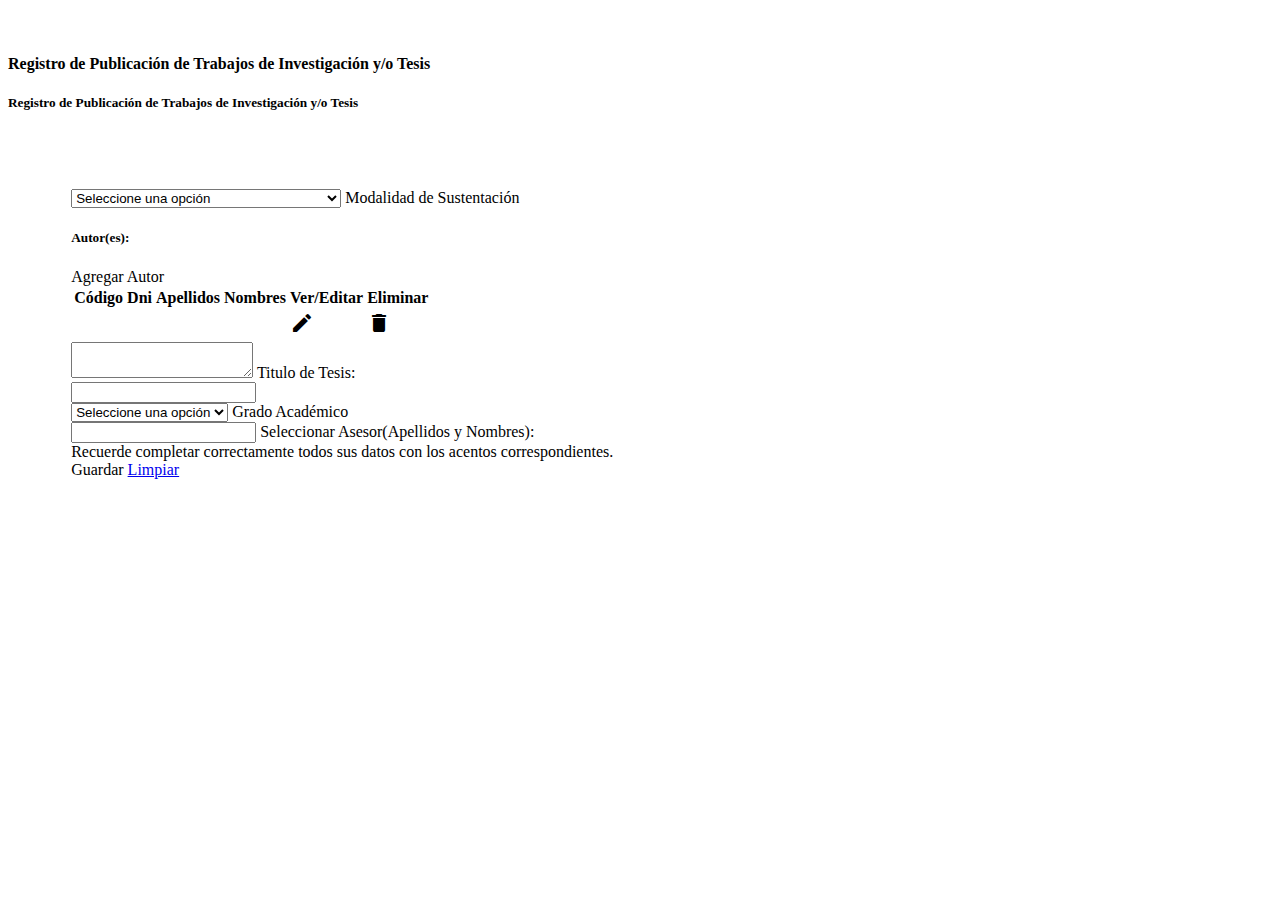
<file: src/main/resources/templates/index.html>
<!DOCTYPE html>
<html xmlns:th="http://www.thymeleaf.org">
<meta charset="UTF-8" />
<head th:replace="layout/layout :: head"></head>
<link href="http://fonts.googleapis.com/icon?family=Material+Icons" rel="stylesheet">

<body>

	<!-- <head th:replace="layout/layout :: header"></head>-->
	<div class="row container" style="padding-top: 2%;">
		<div class="nav-wrapper2 card-panel  light-blue lighten-1">
			<h4 class="center-align white-text text-darken-2 hide-on-small-only">Registro de
				Publicación de Trabajos de Investigación y/o Tesis</h4>
			<h5 class="center-align white-text text-darken-2 hide-on-med-and-up">Registro de
				Publicación de Trabajos de Investigación y/o Tesis</h5>
		</div>
	</div>
	
	<div id="divAutorizacionTesis" class="col s12 m12 l12"
		style="padding-left: 5%; padding-right: 5%; padding-top: 3%;padding-bottom: 3%;">
		<form th:action="@{/autorizaciontesis/crear}" th:object="${autorizacion}" method="post">
		
		<div class="card horizontal">
			<div class="card-stacked">
				<div class="card-content">
					<div class="row">											
							<br>
							<div class="row">
								<div class="input-field col s12 m12 l4">
									 <select id="TipoInvest" th:field="*{modalidad.cModCod}">
										<option value="0" disabled selected>Seleccione una opción</option>
										<option value="5">AUTOMÁTICO</option>
										<option value="2">EXÁMEN PROFESIONAL</option>
										<option value="8">EXPERIENCIA PROFESIONAL</option>
										<option value="3">INFORME DE TRABAJO PROFESIONAL</option>
										<option value="7">MONOGRAFÍA</option>
										<option value="4">OTRAS</option>
										<option value="6">PROCESO DE ACTUALIZACIÓN</option>
										<option value="1">SUSTENTACIÓN DE TESIS</option>
										<option value="11">TRABAJO ACADÉMICO</option>
									</select> <label>Modalidad de Sustentación</label> 									
									
								</div>
							</div>
										
							<div class="row ">
								<div class="col s12 m6">
									<h5>Autor(es):</h5>
								</div>
								<div class="col s12 m6 right-align">
									<a id="btnAgregarAutor" class="waves-effect waves-light btn "><span>Agregar Autor</span></a>
								
								</div>									
							</div>

							<div class="row">
								<div class="col s10 m12 l12">
									<table id="tablaAutores" class="striped bordered responsive-table">
										<thead>
											<tr>
												<th data-field="codigo">Código</th>
												<th data-field="dni">Dni</th>
												<th data-field="apellidos">Apellidos</th>
												<th data-field="nombres">Nombres</th>												
												<th data-field="editar">Ver/Editar</th>
												<th data-field="eliminar">Eliminar</th>
											</tr>
										</thead>
										<tbody>
											<tr th:each="autor:${autorizacion.autores}">
												<td th:text="${autor.CodAlumno}"></td>
												<td th:text="${autor.Dni}"></td>
												<td th:text="${autor.Apellidos}"></td>
												<td th:text="${autor.Nombres}"></td>
												<td style="display:none;" th:text="${autor.facultad.idFacultad}"></td>
							         			<td style="display:none;" th:text="${autor.programa.idPrograma}"></td>
							            		<td style="display:none;" th:text="${autor.Telefono}"></td>
							            		<td style="display:none;" th:text="${autor.Celular}"></td>
							            		<td style="display:none;" th:text="${autor.Correo}"></td>
							            		<td style="display:none;" th:text="${autor.IdDepartamento}"></td>
							            		<td style="display:none;" th:text="${autor.IdProvincia}"></td>
							            		<td style="display:none;" th:text="${autor.IdDistrito}"></td>
							            		<td style="display:none;" th:text="${autor.Domicilio}"></td>
							            		<td style="display:none;" th:text="${autor.grado.IdPrograma}"></td>
							            		<td><a class="editar btn-floating btn-large waves-effect waves-light yellow"  ><i class="material-icons">edit</i></a></td>
            									<td><a class="borrar btn-floating btn-large waves-effect waves-light red"><i class="material-icons">delete</i></a></td>											
											</tr>
										</tbody>
									</table>
								</div>
							</div>
							<div class="row">
								<div class="input-field col s12">
									<!-- <textarea id="tituloTesis" name="tituloTesis" th:value="${autorizacion.Titulo}" class="materialize-textarea"></textarea>
									 -->
									<textarea id="Titulo" th:field="*{Titulo}" class="materialize-textarea mayusculas"></textarea>
									<label for="tituloTesis">Titulo de Tesis:</label>
								</div>
							</div>
							<input type="text" th:field="*{Autorizac}" th:value="0" class="hide">
								
							<div id="Modales"></div>
											
							<div class="row">
								<div class="input-field col s12 m2 l2">
									<select id="SelectGradoDoc" >
										<option value="0" disabled selected>Seleccione una opción</option>
										<option value="1">LICENCIADO(A)</option>
										<option value="2">INGENIERO(A)</option>
										<option value="3">MAGISTER</option>
										<option value="4">DOCTOR(A)</option>
										<option value="5">OTRO</option>
									</select> <label>Grado Académico</label>								
								
								</div>
							  	<div class="input-field col s12 m4 l4">
                                	<input type="text" id="asesor"  th:field="*{Asesor}" class="autocomplete mayusculas">
                                    <label for="asesor">Seleccionar Asesor(Apellidos y Nombres):</label>
                                 </div>                                   
							</div>							 
							<div class="row">
								<div class="card-panel col s12 m12 l5">
									<span class="red-text text-darken-2">Recuerde completar
										correctamente todos sus datos con los acentos
										correspondientes.</span>
								</div>
							</div>
						
					</div>
				</div>
			</div>
		</div>
		<div class="container">
			<div class="col s12 m8 l12 center-align">
				<a  id="guardar"  class="center waves-effect waves-green btn">Guardar</a>
				<a href="/autorizaciontesis/" class="center modal-action modal-close waves-effect waves-green btn red">Limpiar</a>
			</div>
		</div>
		
		<input id="csrfToken" type="hidden" th:name="${_csrf.parameterName}" th:value="${_csrf.token}" />					
		</form>
		<form id="formhref" th:hidden action="/autorizaciontesis/autorizaciontesis/ver" method="post" >
		  <input  type="hidden"  id="codigoForm" name="codigoForm" value=""/>
		  <input  type="hidden" id="emailForm" name="emailForm" value=""/>	
		  <input  type="hidden" th:name="${_csrf.parameterName}" th:value="${_csrf.token}"/>				  	
		</form>	
	</div>	
	
	<div th:replace="plantilla-autor::autorDetalle"></div>
	
	<footer th:replace="layout/layout :: scripts"></footer>	 
	 
</body>
</html>
</file>
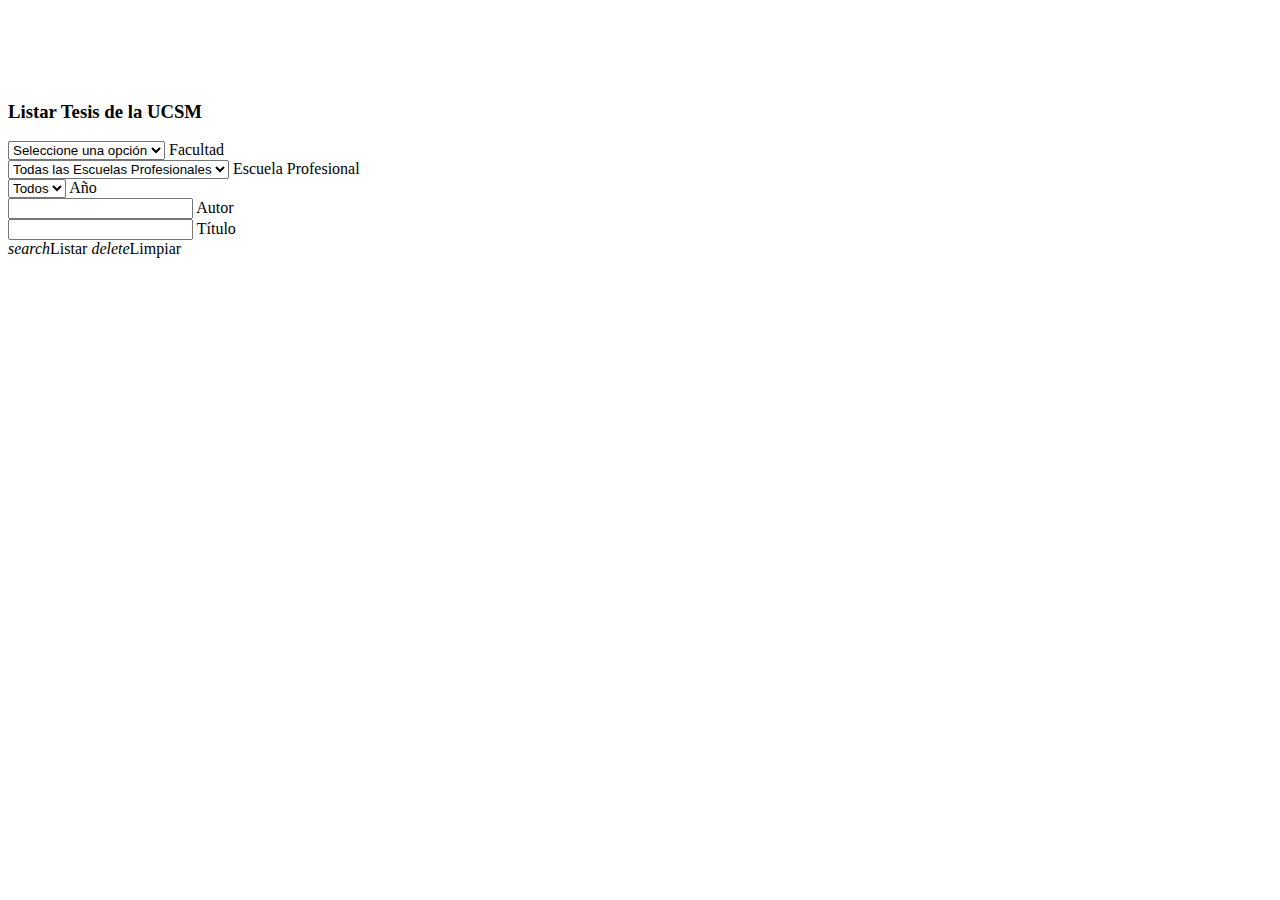
<file: src/main/resources/templates/listar.html>
<!DOCTYPE html>
<html xmlns:th="http://www.thymeleaf.org">
<meta charset="UTF-8" />
<head th:replace="layout/layout :: head"></head>

<body>
	
	
<!-- <head th:replace="layout/layout :: header"></head>-->
	
	<div class="container" style="padding-top: 3%;padding-bottom: 3%;">
			<br><br>						
			  <div class="col s12 m7">
			    <h3 class="header center gray-text">Listar Tesis de la UCSM</h3>
			    <div class="card horizontal">			    
			      <div class="card-stacked">
			        <div class="card-content">			        	
		        		<div class="row">
		        			<div class="col s12 m5">			        				
								<div class="input-field col s12 m12">												
									<select id="facultadListarTesis" name="facultadListarTesis">										
										<option value='0' selected disabled>Seleccione una opción</option>
										<option th:each="Facultad: ${facultades}"
											th:value="${Facultad.idFacultad}"
											th:text="${Facultad.Facultad}"></option>
									</select> <label>Facultad</label>
								</div>									
		        			</div>		        			
							<div class="input-field col s12 m5">
								<select id="escuelaListarTesis" name="escuelaListarTesis">									
									<option value='1' selected>Todas las Escuelas Profesionales</option>
								</select> <label>Escuela Profesional</label>
							</div>
							<div class="input-field col s12 m2">
								<select id="anio" name="anio">																	
									<option value="1"   selected>Todos</option>										
									<option value="2018"  >2018</option>
									<option value="2017"  >2017</option>
									<option value="2016"  >2016</option>
									<option value="2015"  >2015</option>
									<option value="2014"  >2014</option>
									<option value="2013"  >2013</option>
									<option value="2012"  >2012</option>
									<option value="2011"  >2011</option>
									<option value="2010"  >2010</option>
									<option value="2009"  >2009</option>
									<option value="2008"  >2008</option>
									<option value="2007"  >2007</option>
									<option value="2006"  >2006</option>
									<option value="2005"  >2005</option>
									<option value="2004"  >2004</option>
									<option value="2003"  >2003</option>
								</select> <label>Año</label>
							</div>
		        		</div>	
	        		 	<div class="row">
						    <div class="input-field col s12 m6">
						      <input id="autor_text" type="text" class="validate">
						      <label class="active" for="autor_text">Autor</label>
						    </div>
						    <div class="input-field col s12 m6">
						      <input id="titulo_text" type="text" class="validate">
						      <label class="active" for="titulo_text">Título</label>
						    </div>						    
					  	</div>		
					   	<div class="row">
						   	<div class="s12 m5">
						    	<a id="btnListar" class="waves-effect waves-light btn medium"><i class="material-icons left">search</i>Listar</a>
						    	<a th:href="@{/listartesis}" class="waves-effect waves-light btn red medium"><i class="material-icons left">delete</i>Limpiar</a>					    	
						    </div>
					  	</div> 
					  	
						<input id="csrfToken" type="hidden" th:name="${_csrf.parameterName}" th:value="${_csrf.token}" />       				         
			        </div>			        
			      </div>
			    </div>
			    <div id="divResult" style="display: none">
			    	 <div class="card horizontal">			    
			      <div class="card-stacked">
			        <div class="card-content">			        	
		        		<table id="tbl_titulos" class="table table-striped table-bordered" style="width:100%">
						<thead>
							<tr>																						
								<th>Código</th>								
								<th>Título</th>
								<th>Autor</th>
								<th>Año</th>								
							</tr>
						</thead>
						<tfoot>
							<tr>																								
								<th>Código</th>								
								<th>Título</th>
								<th>Autor</th>
								<th>Año</th>	
							</tr>
						</tfoot>
					</table>						 
		        				        								
		        				        				         
			        </div>			        
			      </div>
			    </div>
			    </div>
			  </div>
	      	<br><br>
	    </div>
	
	<footer th:replace="layout/layout :: footer"></footer>	
	<script  charset="utf-8"  th:replace="layout/datatableJS :: javascript"></script> 
	<script type="text/javascript">
 		$("#nav-mobile").one( "click", ".call_mobil", function(){
			
		    $("#ejemplo").clone().appendTo("#tesisul");    
		    
		
		  });
		
		  $(document).ready(function(){
		    // the "href" attribute of .modal-trigger must specify the modal ID that wants to be triggered
		    $('.modal').modal();
		  });  
		
	</script>
	 
</body>
</html>
</file>
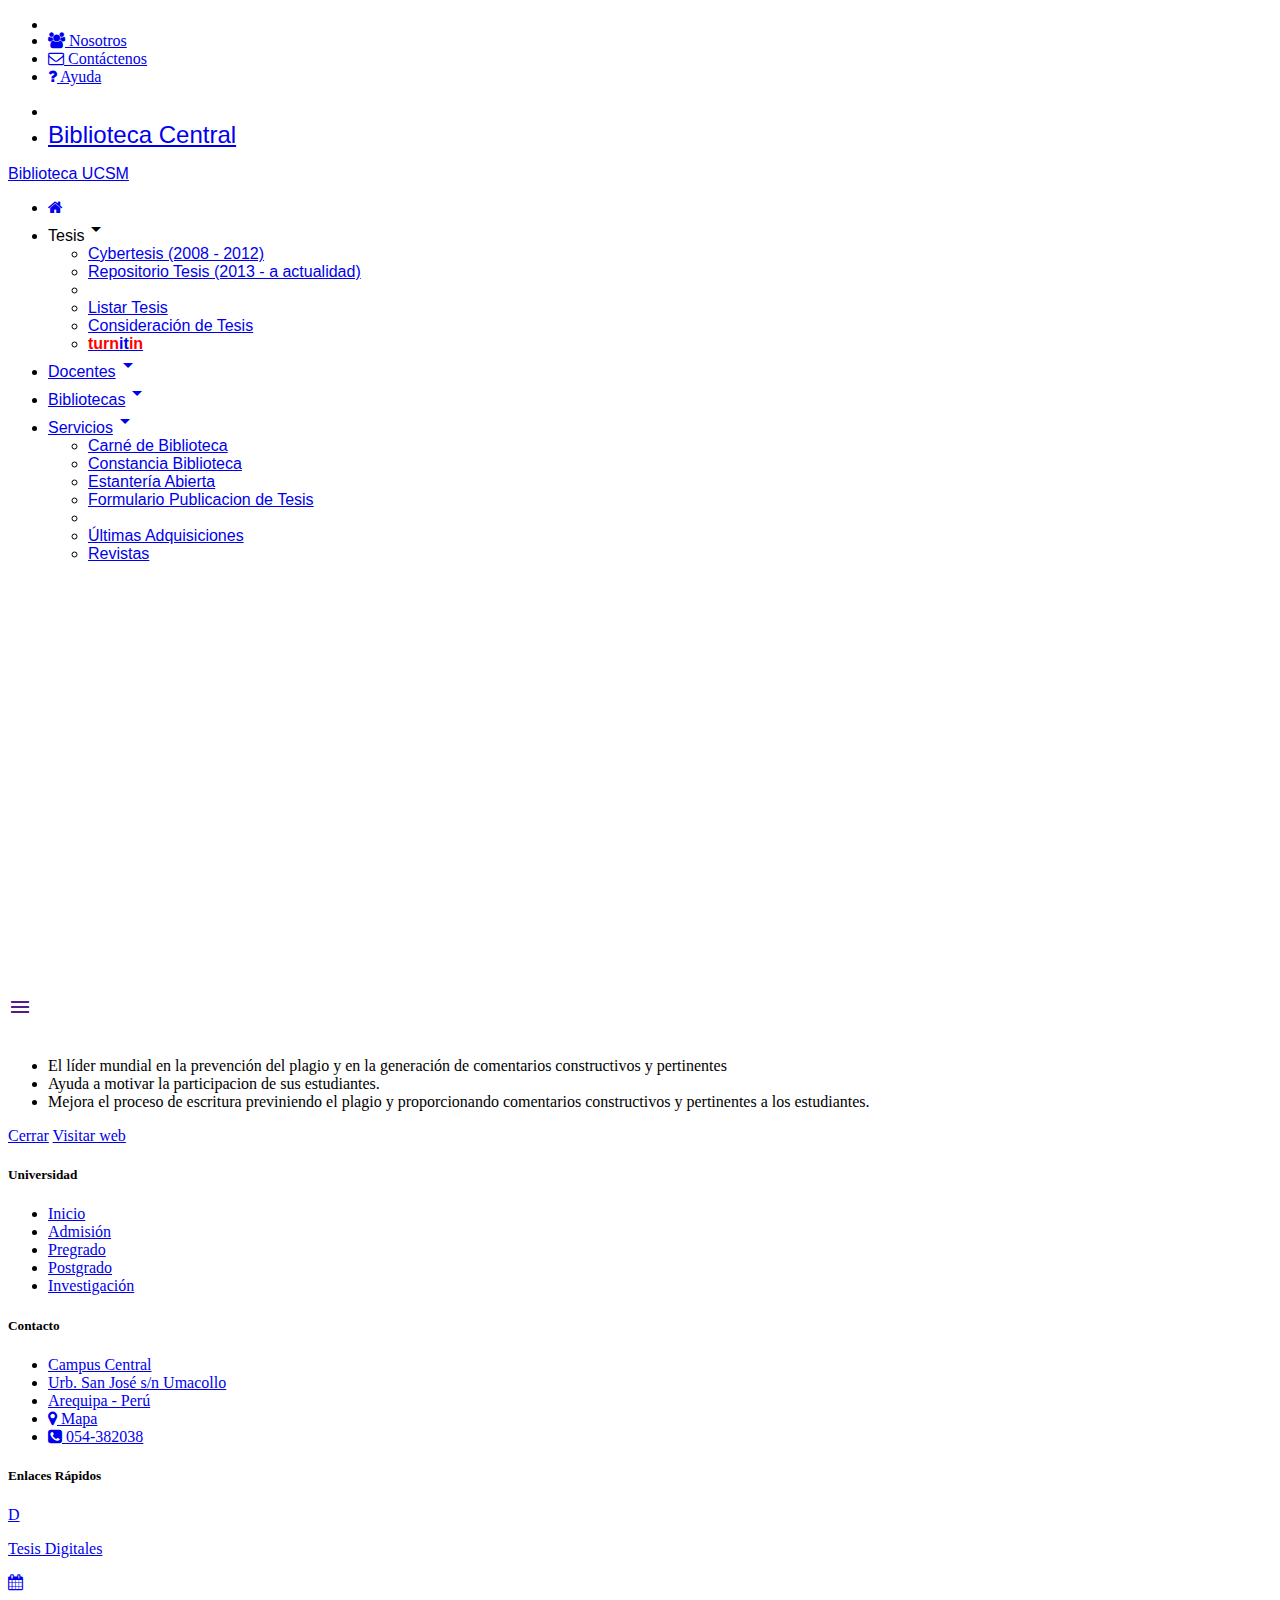
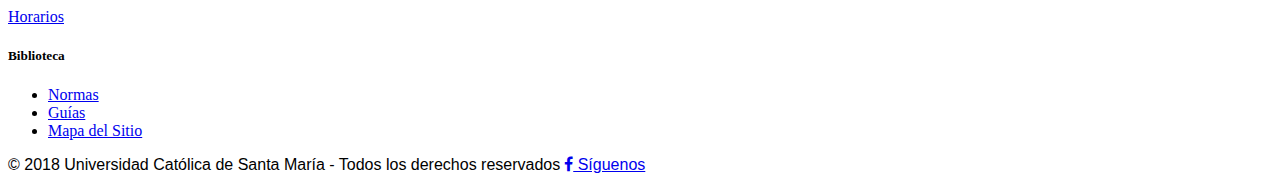
<file: src/main/resources/templates/layout/layout.html>
<!DOCTYPE html>
<html xmlns:th="http://www.thymeleaf.org">
<head th:fragment="head">
	<meta charset="UTF-8" />
	<meta name="context-path" th:content="@{/}"/>
	<title>Biblioteca UCSM</title>
	
	<!-- Import FONTS-GOOGLE -->      
	<link href="https://fonts.googleapis.com/css?family=Anton|Bree+Serif|Open+Sans+Condensed:300|Oswald|Ubuntu+Condensed|Yanone+Kaffeesatz" rel="stylesheet">         
	
	<!-- Import FONT-AWESOME -->
	<!-- <link rel="stylesheet" href="https://maxcdn.bootstrapcdn.com/font-awesome/4.7.0/css/font-awesome.min.css">-->      	
	<link rel="stylesheet" href="https://maxcdn.bootstrapcdn.com/font-awesome/4.7.0/css/font-awesome.min.css">  
	
	<!-- Import Google Icon Font -->
	<link href="http://fonts.googleapis.com/icon?family=Material+Icons" rel="stylesheet"> 

	<!--Import materialize.css-->	
	<link rel="stylesheet" th:href="@{/css/materialize.min.css}"  media="screen,projection" />
	<link rel="stylesheet" th:href="@{/css/sweetalert.css}"  media="screen,projection" />
	<link rel="stylesheet" th:href="@{/css/estilos.css}"  media="screen,projection" />
	<link rel="stylesheet" th:href="@{/css/style.css}"  media="screen,projection" />
	
	<!--  Datatables css -->
	<link rel="stylesheet" th:href="@{/css/jquery.dataTables.min.css}"  media="screen,projection" />
	<link rel="stylesheet" th:href="@{/css/buttons.dataTables.min.css}"  media="screen,projection" />
	
	
	<!--Let browser know website is optimized for mobile-->
	<meta name="viewport" content="width=device-width, initial-scale=1.0"/>
	<meta http-equiv="Expires" content="0">
	<meta http-equiv="Last-Modified" content="0">
	<meta http-equiv="Cache-Control" content="no-cache, mustrevalidate">
	<meta http-equiv="Pragma" content="no-cache">
</head>
<body>

	<!--  <header th:fragment="header">
				
	</header>-->
	
	<header id="headerDiv" th:fragment="header" itemscope="" itemtype="http://schema.org/CollegeOrUniversity">
         <!--Navbar-->
           <nav class="top-nav hide-on-small-only transparent" style="-webkit-box-shadow: none !important;box-shadow: none !important;height: 71px !important;">
        <div class="nav-wrapper container navbar_header" style="">
          <ul class="left" style="height: 0px;">
            <li class="show-on-medium">
              <a id="botonucsm" href="http://www.ucsm.edu.pe/" itemprop="url">
                <img itemprop="image" th:src="@{/imgs/logooficialucsm.png}" alt="" itemscope="" itemtype="http://schema.org/Person">
              
              </a>
            </li>            
          </ul>
          <ul class="right hide-on-med-and-down ">            
            <li>              
              <a href="http://biblioteca.ucsm.edu.pe/sitio/nosotros" class="grey-text text-darken-1">
                <i id="icon" class="fa fa-users navicon2 grey lighten-2"></i>
                Nosotros
              </a>
            </li>
            <li>
              <a href="http://biblioteca.ucsm.edu.pe/contacto" class="grey-text text-darken-1">
              <i id="icon" class="fa fa-envelope-o navicon2 grey lighten-2"></i>
              Contáctenos
              </a>
            </li>
            <li>
              <a href="http://biblioteca.ucsm.edu.pe/sitio/ayuda" class="grey-text text-darken-1">
              <i id="icon" class="fa fa-question navicon2 grey lighten-2"></i>
              Ayuda
              </a>
            </li>       
          </ul>
        </div>
      
  </nav>
  <nav class="menumobile transparent grey-text text-darken-1" role="navigation" style="font-family: 'Ubuntu Condensed', sans-serif;">
    <div class="nav-wrapper container"> 
      <ul class=" left hide-on-med-and-down ">
        <li>
          
        </li>
        <li>
            <div class="fontOswald">
              <a id="BIBLIOtitle" href="http://biblioteca.ucsm.edu.pe/" style="opacity: 1; font-size: 1.5em !important;" class="grey-text text-darken-1 animated fadeInRight">
                Biblioteca Central
              </a>
            </div>              
        </li>
        
      </ul>         
      <a id="logo-container" href="http://biblioteca.ucsm.edu.pe/" class="brand-logo hide-on-med-and-up ">
        Biblioteca UCSM
      </a>
      <ul class="right hide-on-med-and-down">
        <li>
          <a class="waves-effect waves-light" href="http://biblioteca.ucsm.edu.pe/"><i id="icon" class="fa fa-home grey-text text-darken-1"></i></a>          
        </li>        
        <li>
          <a class="waves-effect waves-light dropdown-button grey-text text-darken-1" data-beloworigin="true" data-hover="true" data-constrainwidth="false" data-activates="dropdownTesis">Tesis<i class="material-icons right">arrow_drop_down</i></a><ul id="dropdownTesis" class="dropdown-content">
            <li>
              <a href="http://biblioteca.ucsm.edu.pe/usuario/login">
              Cybertesis (2008 - 2012)
              </a>
            </li>
            <li>
              <a href="http://tesis.ucsm.edu.pe/repositorio">
                Repositorio Tesis (2013 - a actualidad)                
              </a>
            </li>    
            <li class="divider"></li>        
            <li><a href="http://cib.ucsm.edu.pe/autorizaciontesis/listartesis">Listar Tesis</a></li>            
            <li><a href="http://biblioteca.ucsm.edu.pe/sitio/consideracionTesis">Consideración de Tesis</a></li>
            <li>
              <a class="modal-trigger" style="font-weight:bolder" href="#modal_turnitin">
                <span style="color:red">turn</span>it<span style="color:red">in</span>
                <span style="color:white" class="badge blue-grey" data-badge-caption="info"></span>
              </a>
              
            </li>            
          </ul>

          

        </li>
        <li><a class="waves-effect waves-light dropdown-button grey-text text-darken-1" data-beloworigin="true" data-hover="true" data-constrainwidth="false" href="#!" data-activates="dropdownDocentes">Docentes<i class="material-icons right">arrow_drop_down</i></a><ul id="dropdownDocentes" class="dropdown-content" style="white-space: nowrap; position: absolute; top: 65px; left: 912.281px; display: none; opacity: 1;">
            <li><a href="http://tesis.ucsm.edu.pe/bibliografia/#no-back-button">Registro Bibliografía</a></li>
          </ul>
                    
        </li>        
        <li><a class="waves-effect waves-light dropdown-button grey-text text-darken-1" data-beloworigin="true" data-hover="true" data-constrainwidth="false" href="#!" data-activates="dropdownBibliotecas">Bibliotecas<i class="material-icons right">arrow_drop_down</i></a><ul id="dropdownBibliotecas" class="dropdown-content" style="white-space: nowrap; position: absolute; top: 65px; left: 1032.27px; display: none; opacity: 1;">

            <li><a href="http://biblioteca.ucsm.edu.pe/sitio/organigrama">Organigrama</a></li>

            <li><a href="http://biblioteca.ucsm.edu.pe/sitio/bibliotecaVirtual">Biblioteca Virtual</a></li>
            <li><a href="http://biblioteca.ucsm.edu.pe/sitio/bibliotecas">Bibliotecas</a></li>
          </ul>
                    
        </li>                
        <li><a class="waves-effect waves-light dropdown-button grey-text text-darken-1" data-beloworigin="true" data-hover="true" data-constrainwidth="false" href="#!" data-activates="dropdownServicios">Servicios<i class="material-icons right">arrow_drop_down</i></a><ul id="dropdownServicios" class="dropdown-content">
            <li><a href="http://biblioteca.ucsm.edu.pe/sitio/carneBiblioteca">Carné de Biblioteca</a></li>      
            <li><a href="http://biblioteca.ucsm.edu.pe/sitio/constanciaBiblioteca">Constancia Biblioteca</a></li>      
            <li><a href="http://biblioteca.ucsm.edu.pe/sitio/estanteriaAbierta">Estantería Abierta</a></li>            
            <li><a href="http://cib.ucsm.edu.pe/autorizaciontesis">Formulario Publicacion de Tesis</a></li>            
            <li class="divider"></li>
            <li><a href="http://biblioteca.ucsm.edu.pe//adquisiciones">Últimas Adquisiciones</a></li>
            <li><a href="http://biblioteca.ucsm.edu.pe//listaRevistas">Revistas</a></li>
          </ul>
                    
        </li>
      </ul>



      <!------------------------- START MENU SMARTPHONE ------------------>
      
      <ul id="nav-mobile" class="side-nav" style="transform: translateX(-100%);">
        <li class="light-blue lighten-1"><a style="color:white !important" href="/"><i class="material-icons">home</i> Biblioteca UCSM</a></li>
        <li class="no-padding">
          <ul class="collapsible collapsible-accordion">
            <li>
              <a class="collapsible-header">Bases de Datos Electrónicas<i class="material-icons right">arrow_drop_down</i></a>
              <div class="collapsible-body">
                <ul>
                  <li><a href="http://biblioteca.ucsm.edu.pe//sitio/bibliotecaVirtual">Biblioteca Digital</a></li>
                </ul>
              </div>
            </li>
            <li>
              <a class="collapsible-header">Tesis<i class="material-icons right">arrow_drop_down</i></a>
              <div class="collapsible-body">
                <ul>                  
                  <li>
                    <a href="http://tesis.ucsm.edu.pe/repositorio">
                      Repositorio de Tesis Online
                    </a>
                  </li>                                        
                  <li><a href="http://biblioteca.ucsm.edu.pe//sitio/consideracionTesis">Presentación de Tesis</a></li>            
                </ul>                
              </div>
            </li>
          </ul>
        </li>
        <li class="no-padding">
          <ul class="collapsible collapsible-accordion">
            <li>
              <a class="collapsible-header" href="http://200.106.60.40/F">Catálogo</a>
            </li>
          </ul>
        </li>        
        <li class="no-padding">
          <ul class="collapsible collapsible-accordion">
            <li>
              <a class="collapsible-header">Servicios<i class="material-icons right">arrow_drop_down</i></a>


          <ul id="dropdownServicios" class="dropdown-content">
            <li><a href="http://biblioteca.ucsm.edu.pe//sitio/carneBiblioteca">Carné de Biblioteca</a></li>      
            <li><a href="http://biblioteca.ucsm.edu.pe//sitio/constanciaBiblioteca">Constancia Biblioteca</a></li>      
            <li><a href="http://biblioteca.ucsm.edu.pe//sitio/estanteriaAbierta">Estantería Abierta</a></li>            
            <li><a href="http://cib.ucsm.edu.pe/autorizaciontesis">Formulario Publicacion de Tesis</a></li>            
            <li class="divider"></li>
            <li><a href="http://biblioteca.ucsm.edu.pe//adquisiciones">Últimas Adquisiciones</a></li>
            <li><a href="http://biblioteca.ucsm.edu.pe//listaRevistas">Revistas</a></li>
          </ul> 




              <div class="collapsible-body">
                <ul>                  
                  <li><a href="http://biblioteca.ucsm.edu.pe//sitio/carneBiblioteca">Carné de Biblioteca</a></li>                  
                  <li><a href="http://biblioteca.ucsm.edu.pe//sitio/constanciaBiblioteca">Constancia Biblioteca</a></li>
                  <li><a href="http://biblioteca.ucsm.edu.pe//sitio/estanteriaAbierta">Estantería Abierta</a></li>                                     
                  <li><a href="http://biblioteca.ucsm.edu.pe//adquisiciones">Últimas Adquisiciones</a></li>
                  <li><a href="http://biblioteca.ucsm.edu.pe//listaRevistas">Revistas</a></li>
                </ul>
              </div>
            </li>
          </ul>
        </li>
      </ul>   
      
      <!------------------------- END MENU SMARTPHONE ------------------>
      
      <a href="" data-activates="nav-mobile" class="button-collapse"><i class="material-icons">menu</i></a>

	    </div>
	
	  </nav>  
	  
	
	
	
	
	<!-- modal window -->
	           <div id="modal_turnitin" class="modal" style="z-index: 1003;">
	    <div class="modal-content">
	      <div class="row valign-wrapper">
	        <div class="col s3 valign">
	          <img  th:src="@{/imgs/turnitin.png}">
	          
	        </div>        
	        <div class="col s9">
	          <ul>
	            <li>
	              El líder mundial en la prevención del plagio y en la generación de comentarios constructivos y pertinentes          
	            </li>
	            <li>
	              Ayuda a motivar la participacion de sus estudiantes.          
	            </li>
	            <li>
	              Mejora el proceso de escritura previniendo el plagio y proporcionando comentarios constructivos y pertinentes a los estudiantes.        
	            </li>
	          </ul>
	        </div>
	      </div>    
	      
	    </div>
	    <div class="modal-footer">
	      <a href="#!" class=" modal-action modal-close waves-effect waves-green btn red">Cerrar</a>
	      <a href="http://turnitin.com/es" class=" modal-action modal-close waves-effect waves-green btn">Visitar web</a>
	    </div>
	  </div>	
	        
      </header>
		
	<div class="container"></div>

	<!--<footer th:fragment="footer" class="page-footer bottom-sheet center-align blue darken-2">-->	
	
	<footer th:fragment="footer" class="page-footer grey darken-4" style="margin-top: 0px;">	
        <!--<div class="container">
            <div class="row">
                <h5 class="center-align white-text flow-text"><strong>CENTRO DE INFORMACIÓN Y BIBLIOTECAS</strong></h5>
         	 </div>
        </div>
        <div class="footer-copyright">
            <div class="container">
                © 2018 Copyright
            </div>
        </div>-->
	  <div class="container">
	    <div class="row ">
	      <div class="col l3  s12">
	        <h5 class="white-text headers_biblioteca">Universidad</h5>
	        <ul>
	
	          <li><a class="grey-text text-lighten-3" href="http://biblioteca.ucsm.edu.pe/portada">Inicio</a></li>
	          <li><a class="grey-text text-lighten-3" href="http://www.ucsm.edu.pe/admision-pregrado/">Admisión</a></li>
	          <li><a class="grey-text text-lighten-3" href="http://www.ucsm.edu.pe/carreras/">Pregrado</a></li>
	          <li><a class="grey-text text-lighten-3" href="http://www.ucsm.edu.pe/e-postgrado/">Postgrado</a></li>
	          <li><a class="grey-text text-lighten-3" href="http://www.ucsm.edu.pe/investigacion/">Investigación</a></li>
	        </ul>
	      </div>      
	      <div class="col l3  s12">
	        <h5 class="white-text headers_biblioteca">Contacto</h5>
	        <ul>
	
	          <li><a class="grey-text text-lighten-3" href="http://www.ucsm.edu.pe">Campus Central</a></li>
	          <li><a class="grey-text text-lighten-3" href="#">Urb. San José s/n Umacollo</a></li>
	          <li><a class="grey-text text-lighten-3" href="#">Arequipa - Perú</a></li>
	          <li>
	            <a class="grey-text text-lighten-3" href="#">
	              <i class="fa fa-map-marker" aria-hidden="true"></i> Mapa </a>
	          </li>
	          <li>
	            <a class="grey-text text-lighten-3" href="#">
	             <i class="fa fa-phone-square" aria-hidden="true"></i>  054-382038
	            </a>
	          </li>
	        </ul>
	      </div>
	      <div class="col l3 s12 white-text">
	        <h5 class="headers_biblioteca">Enlaces Rápidos</h5>
	
	        <div class="row">
	          <div class="col s2 m2">
	            <div class="navicon_dspace"><a href="https://tesis.ucsm.edu.pe" class="white-text">D</a></div>
	          </div>
	          <div class="col s10 m10">
	            <p><a href="https://tesis.ucsm.edu.pe" class="white-text">Tesis Digitales</a></p>
	          </div>                                        
	        </div>
	        <div class="row">
	          <div class="col s2 m2">            
	            <a class="grey-text text-lighten-4" href="#!">                      
	              <i id="icon" class="fa fa-calendar navicon_facebook" ></i>
	            </a> 
	          </div>
	          <div class="col s10 m10">
	            <p><a href="http://biblioteca.ucsm.edu.pe/portada#tablaHorarios" class="white-text">Horarios</a></p>
	          </div>                                        
	        </div>        
	      </div>
	      
	      <div class="col l3  s12">
	        <h5 class="white-text headers_biblioteca">Biblioteca</h5> 
	        <ul>
	          <li>
	            <a class="grey-text text-lighten-3" href="http://www.ucsm.edu.pe/normatividad/">Normas</a>
	
	          </li>
	          <li><a class="grey-text text-lighten-3" href="#">Guías</a></li>
	          <li><a class="grey-text text-lighten-3" href="#">Mapa del Sitio</a></li>
	          
	        </ul>
	      </div>          
	    </div>
	  </div>
	  <div class="footer-copyright">
	    <div class="container">
	      <span style="font-family: 'Ubuntu Condensed', sans-serif;">© 2018 Universidad Católica de Santa María - Todos los derechos reservados</span>
	        <a class="grey-text text-lighten-4 right " href="https://www.facebook.com/BibliotecaUCSM/" style="font-family: 'Ubuntu Condensed', sans-serif;">                      
	          <i id="icon" class="fa fa-facebook navicon_facebook "></i> Síguenos
	        </a> 
    	</div>
	  </div>
   
        
        
        
        <!-- 	https://code.jquery.com/jquery-3.3.1.js -->
	  	<script th:src="@{/js/jquery-2.1.1.js}"></script>
		<script th:src="@{/js/materialize.js}"></script>		
		<script th:src="@{/js/sweetalert.min.js}"></script>
		
		<!-- DATA TABLE -->
		<script th:src="@{/js/jquery.dataTables.min.js}"></script>
		<script th:src="@{/js/dataTables.buttons.min.js}"></script>
		<script th:src="@{/js/buttons.flash.min.js}"></script>		
		<script th:src="@{/js/jszip.min.js}"></script>		
		<script th:src="@{/js/pdfmake.min.js}"></script>		
		<script th:src="@{/js/vfs_fonts.js}"></script>		
		<script th:src="@{/js/buttons.html5.min.js}"></script>		
		<script th:src="@{/js/buttons.print.min.js}"></script>
		
			
		<script th:src="@{/js/functions.js}"></script> 
		
		  
	</footer>
	<div th:fragment="scripts">
		 <!-- 	https://code.jquery.com/jquery-3.3.1.js -->
	  	<script th:src="@{/js/jquery-2.1.1.js}"></script>
		<script th:src="@{/js/materialize.js}"></script>		
		<script th:src="@{/js/sweetalert.min.js}"></script>
		
		<script th:src="@{/js/functions.js}"></script> 
	</div>
	
</body>
</html>
</file>
